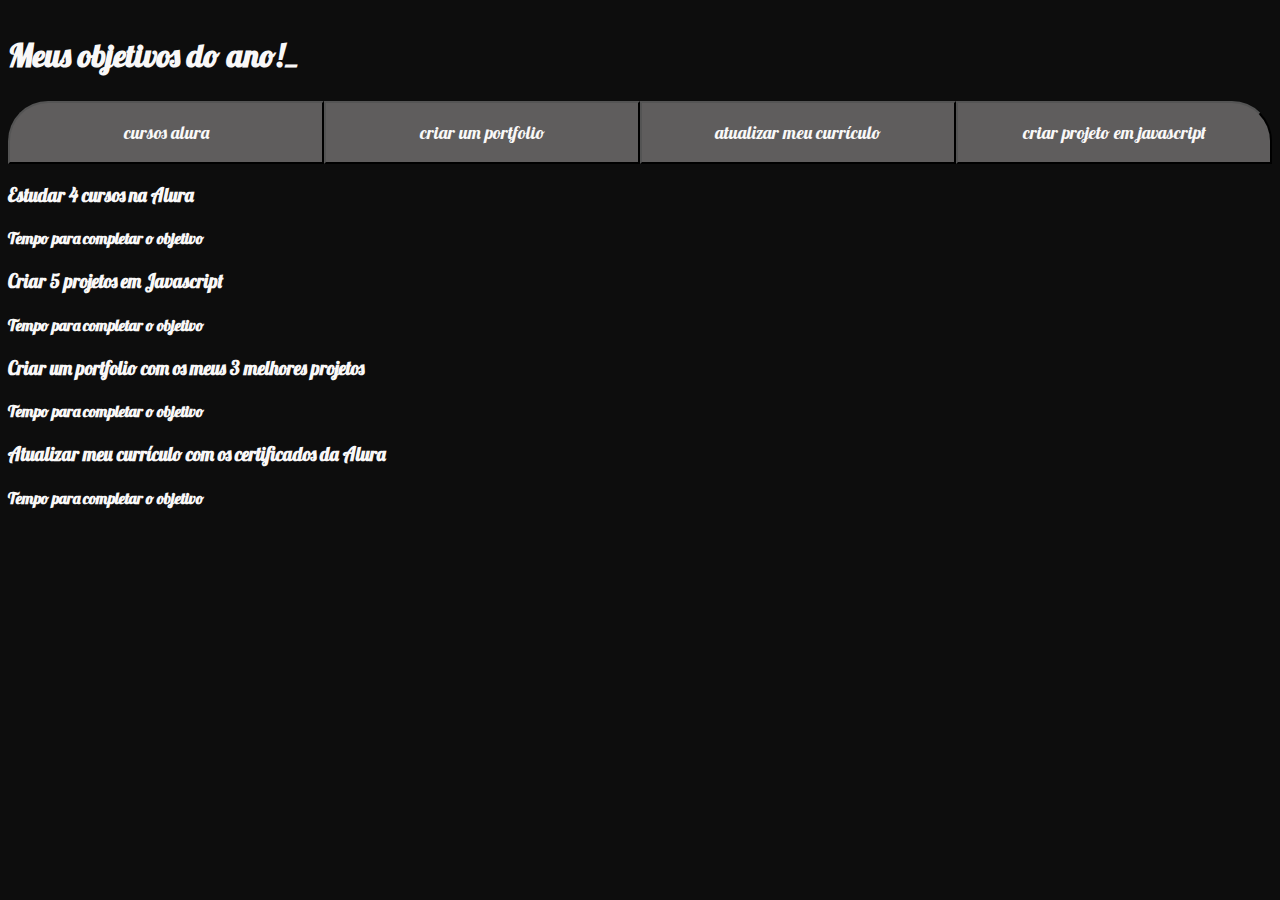
<file: index.html>
<!DOCTYPE html>
<html lang="en">
<head>
    <meta charset="UTF-8">
    <meta name="viewport" content="width=device-width, initial-scale=1.0">
    <title>Meus objetvos do ano</title>
    <link rel="stylesheet" href="style.css">
</head>
<body>
<section class="conteudo-principal"></section>
<h2 class="titulo-principal">Meus objetivos do ano!<span>_</span></h2>
<div class="botoes">
    <button class="botao">cursos alura</button>
    <button class="botao">criar um portfolio</button> 
    <button class="botao">atualizar meu currículo</button>
    <button class="botao">criar projeto em javascript</button>
</div>
    <div class="abas-textos">
        <div class="aba-conteudo ativo">
            <h3 class="aba-conteudo-titulo-principal">Estudar 4 cursos na Alura</h3>
            <h4 class="aba-conteudo-titulo-secundario">Tempo para completar o objetivo</h4>
</div>
        <div class="aba-conteudo ativo">
             <h3 class="aba-conteudo-titulo-principal">Criar 5 projetos em Javascript</h3>
             <h4 class="aba-conteudo-titulo-secundario">Tempo para completar o objetivo</h4>
</div>
                <div class="aba-conteudo ativo">
                <h3 class="aba-conteudo-titulo-principal">Criar um portfolio com os meus 3 melhores projetos</h3>
                <h4 class="aba-conteudo-titulo-secundario">Tempo para completar o objetivo</h4>
</div>
         <div class="aba-conteudo ativo">
             <h3 class="aba-conteudo-titulo-principal">Atualizar meu currículo com os certificados da Alura</h3>
             <h4 class="aba-conteudo-titulo-secundario">Tempo para completar o objetivo</h4>
</div>
<script src='main.js'></script>
</body>
</html>
</file>
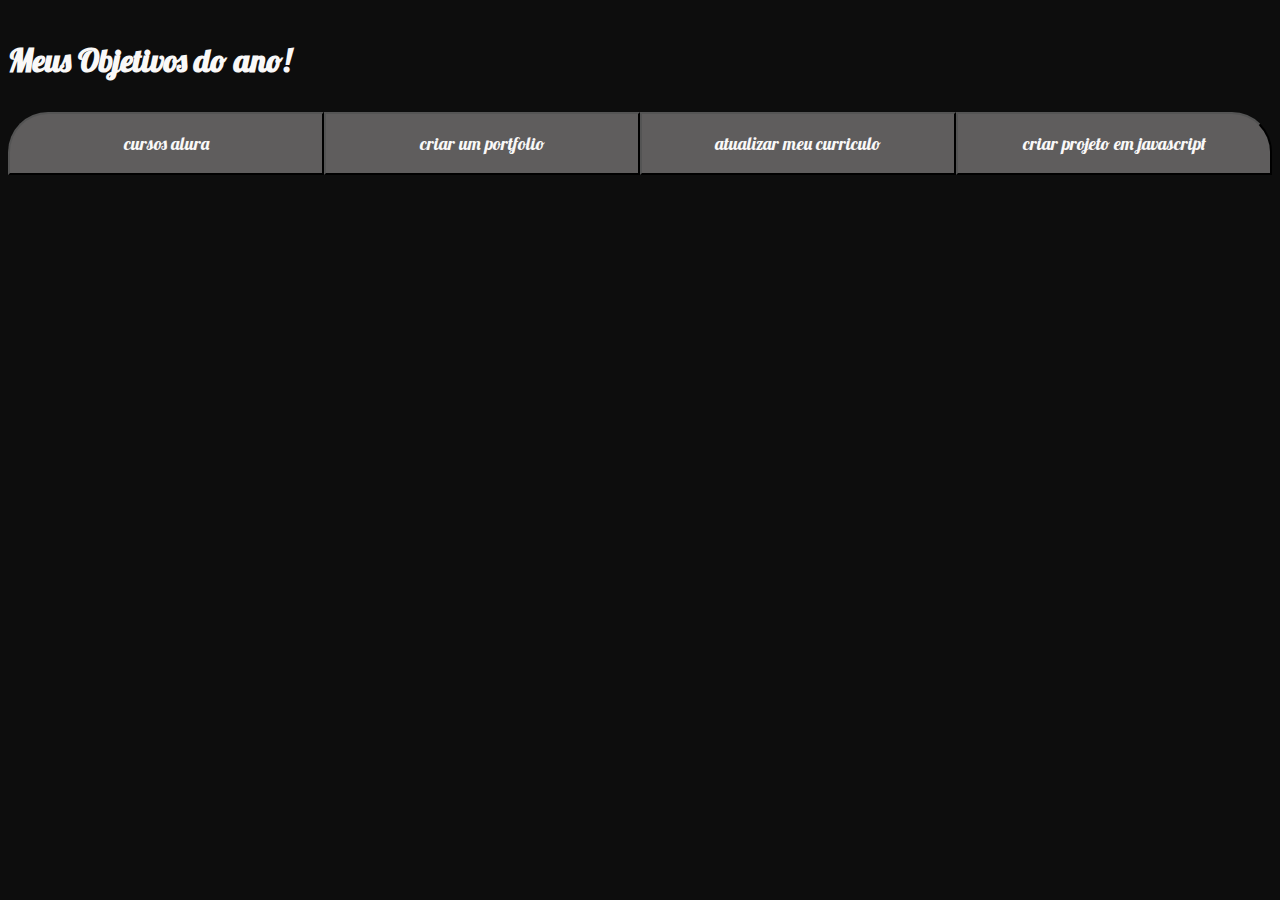
<file: 0504.html>
<!DOCTYPE html>
<html lang="en">
<head>
    <meta charset="UTF-8">
    <meta name="viewport" content="width=device-width, initial-scale=1.0">
    <title>Meus objetivos do ano</title>
    <link rel="stylesheet" href="style.css">
</head>
<body>
    <section class="conteudo-principal"></section>
    <h3 class="titulo-principal">Meus Objetivos do ano!</h3>
    <div class="botoes">
        <button class="botao">cursos alura</button>
        <button class="botao">criar um portfolio</button>
        <button class="botao">atualizar meu curriculo</button>
        <button class="botao">criar projeto em javascript</button>
</div>
<script src='main.js'></script>
</body>

</html>
</file>
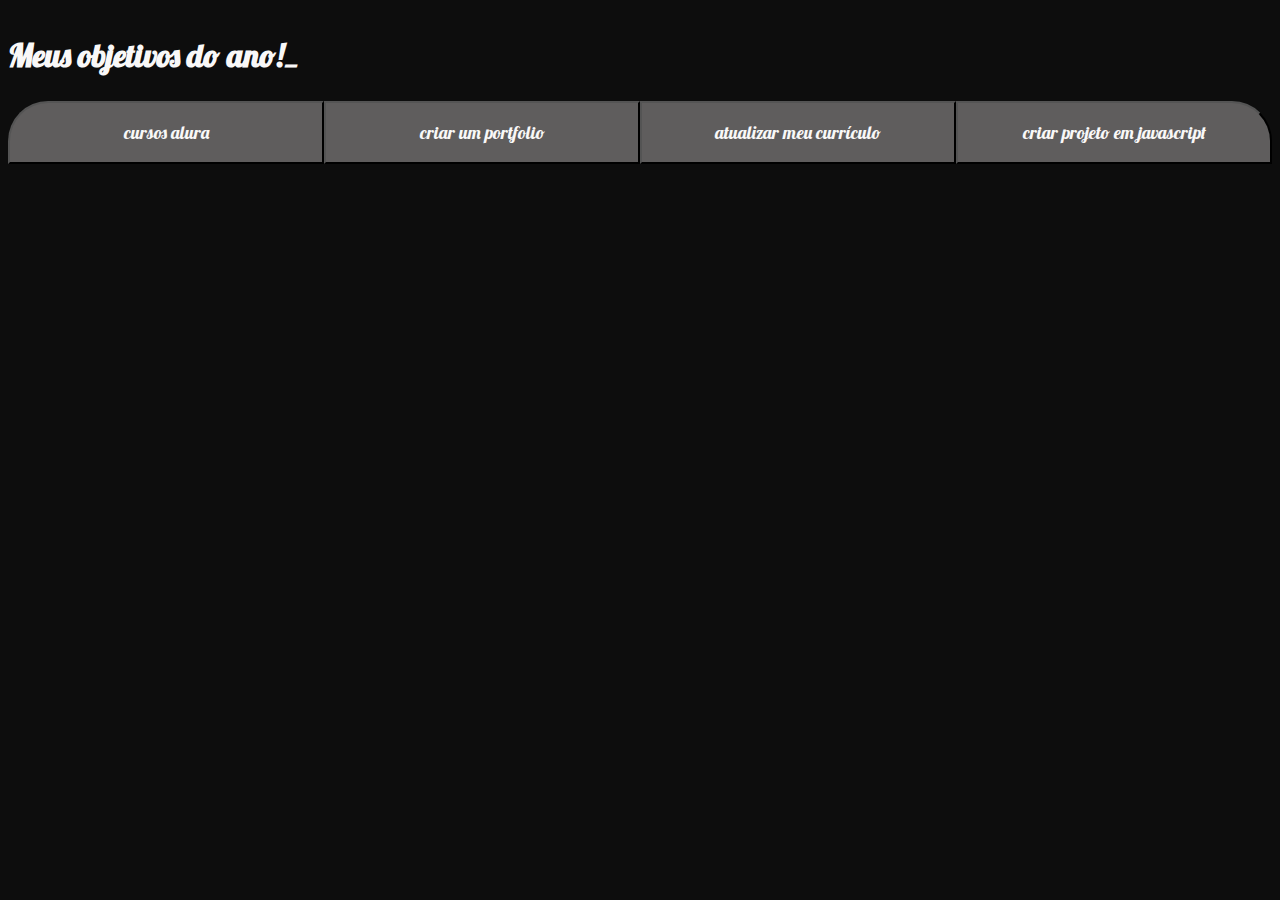
<file: index _0803_.html>
<!DOCTYPE html>
<html lang="en">
<head>
    <meta charset="UTF-8">
    <meta name="viewport" content="width=device-width, initial-scale=1.0">
    <title>Meus objetvos do ano</title>
    <link rel="stylesheet" href="style.css">
</head>
<body>
<section class="conteudo-principal"></section>
<h2 class="titulo-principal">Meus objetivos do ano!<span>_</span></h2>
<div class="botoes">
    <button class="botao">cursos alura</button>
    <button class="botao">criar um portfolio </button> 
    <button class="botao">atualizar meu currículo</button>
    <button class="botao">criar projeto em javascript</button>
</div>
</body>
</html>
</file>
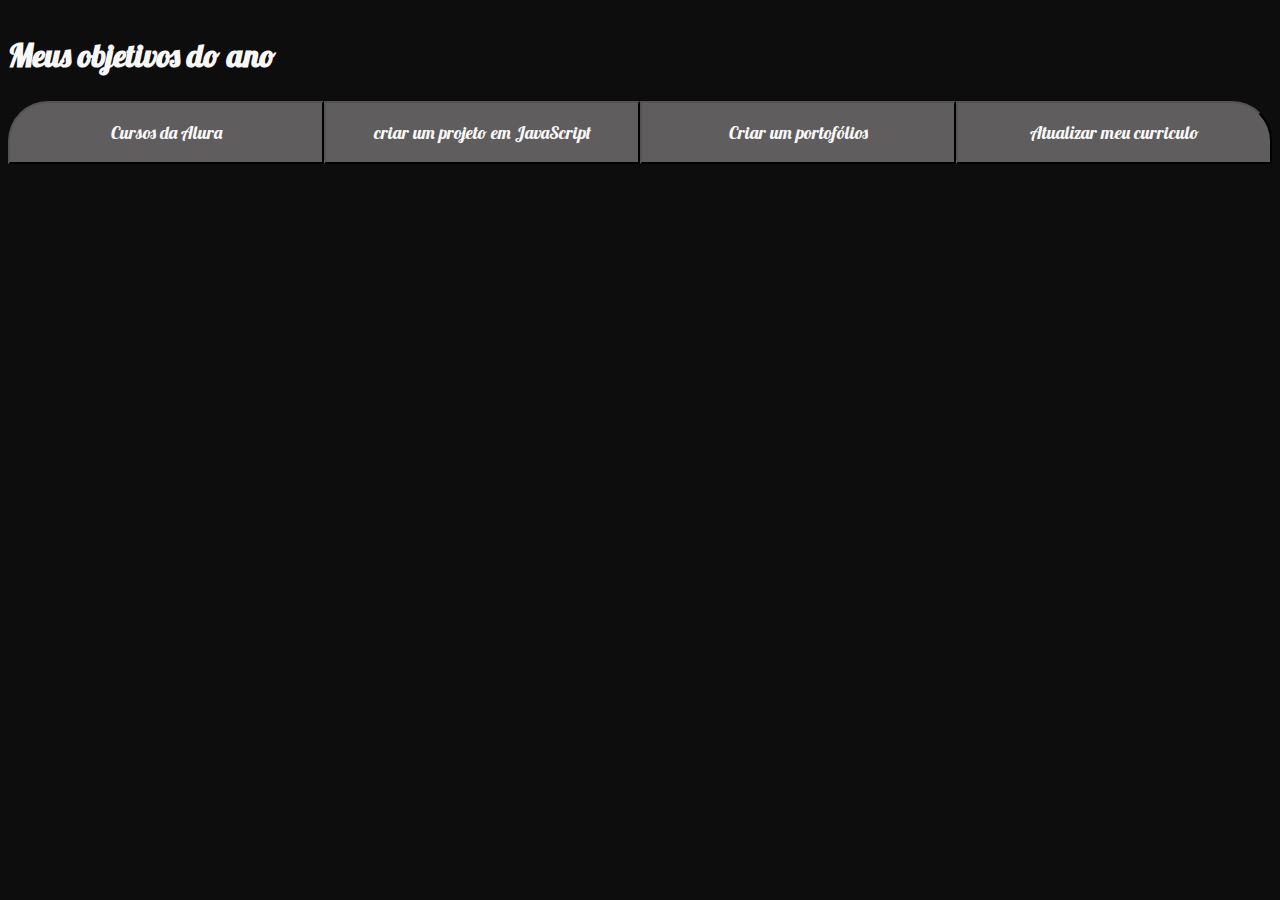
<file: index-0103.html>
<!DOCTYPE html>
<html lang="en">
<head>
    <meta charset="UTF-8">
    <meta name="viewport" content="width=device-width, initial-scale=1.0">
    <title>Meus objetivos do ano</title>
    <link rel="stylesheet" href="style.css">
</head>
<body>
    <section class="conteudo-principal"></section>
    <h2 class="titulo-principal">Meus objetivos do ano</h2>
    <div class="botoes">
    <button class="botao">Cursos da Alura</button>
    <button class="botao">criar um projeto em JavaScript
    </button>
    <button class="botao">Criar um portofólios</button>  
    <button class="botao">Atualizar meu curriculo</button>
   </div>
  
</body>
</html>
</file>
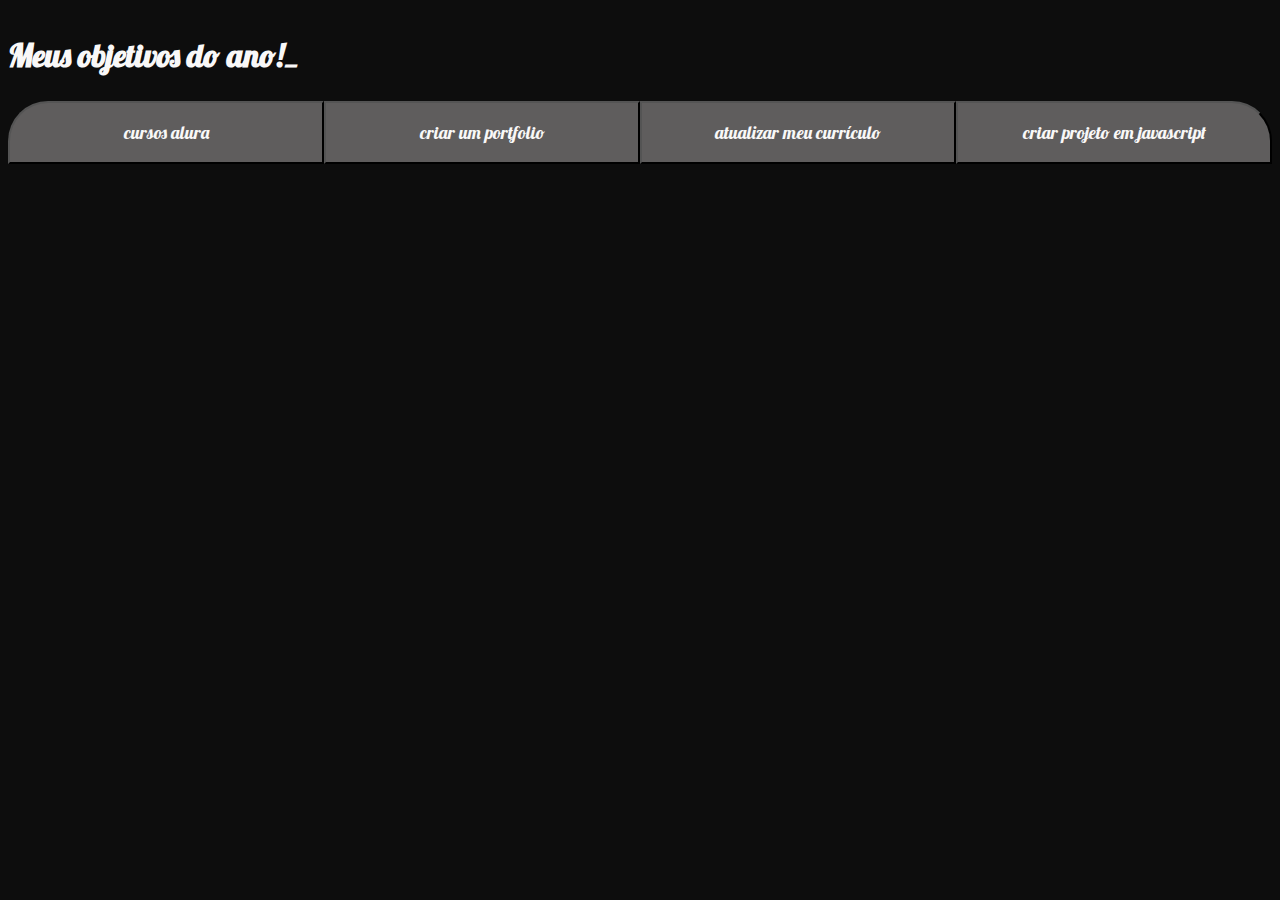
<file: index-1005.html>
<!DOCTYPE html>
<html lang="en">
<head>
    <meta charset="UTF-8">
    <meta name="viewport" content="width=device-width, initial-scale=1.0">
    <title>Meus objetvos do ano</title>
    <link rel="stylesheet" href="style.css">
</head>
<body>
<section class="conteudo-principal"></section>
<h2 class="titulo-principal">Meus objetivos do ano!<span>_</span></h2>
<div class="botoes">
    <button class="botao">cursos alura</button>
    <button class="botao">criar um portfolio </button> 
    <button class="botao">atualizar meu currículo</button>
    <button class="botao">criar projeto em javascript</button>
</div>
<script> src='main.js'</script>
</body>
</html>
</file>
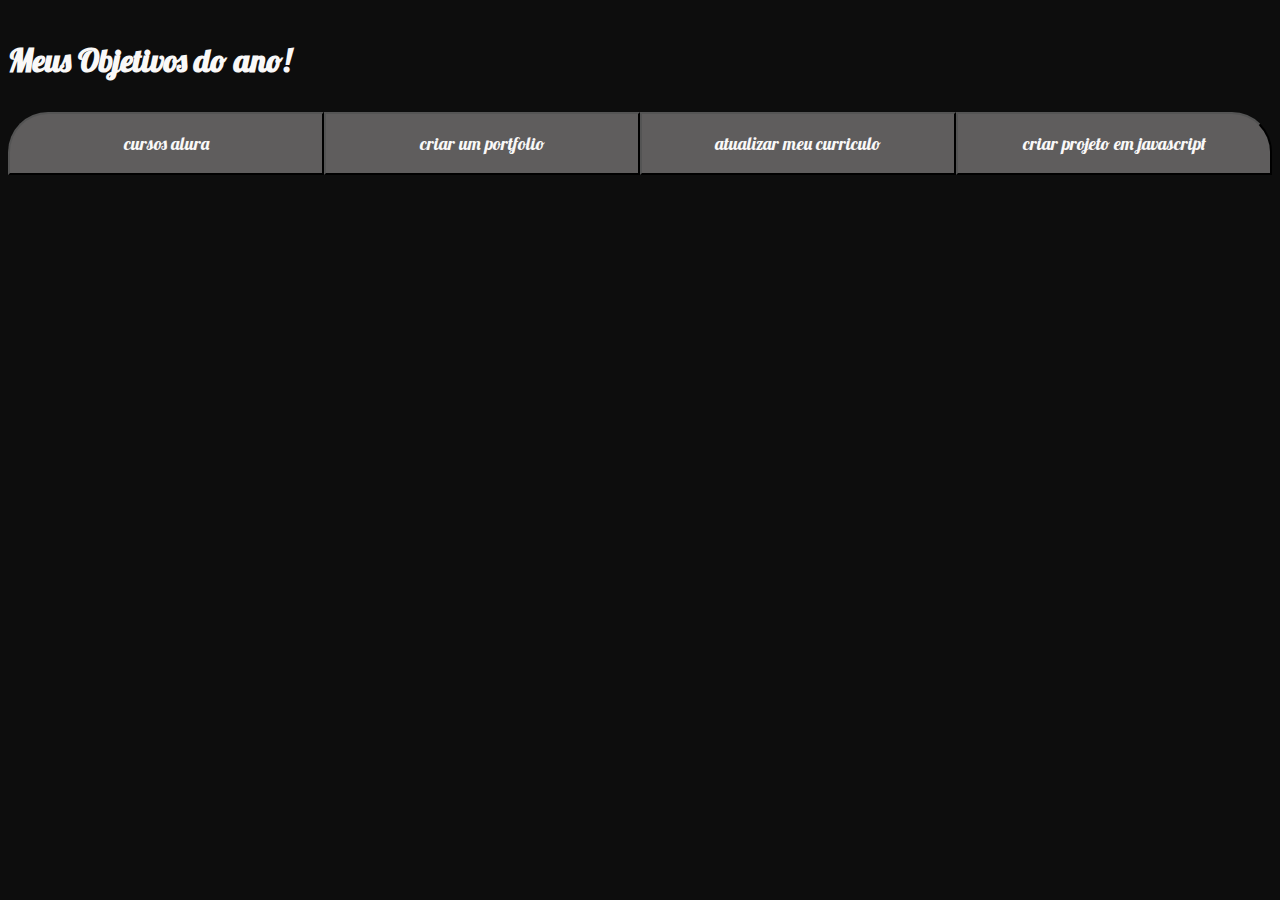
<file: index_0103.html>
<!DOCTYPE html>
<html lang="en">
<head>
    <meta charset="UTF-8">
    <meta name="viewport" content="width=device-width, initial-scale=1.0">
    <title>Meus objetivos do ano</title>
    <link rel="stylesheet" href="style.css">
</head>
<body>
    <section class="conteudo-principal"></section>
    <h3 class="titulo-principal">Meus Objetivos do ano!</h3>
    <div class="botoes">
        <button class="botao">cursos alura</button>
        <button class="botao">criar um portfolio</button>
        <button class="botao">atualizar meu curriculo</button>
        <button class="botao">criar projeto em javascript</button>
</div>
</body>

</html>
</file>
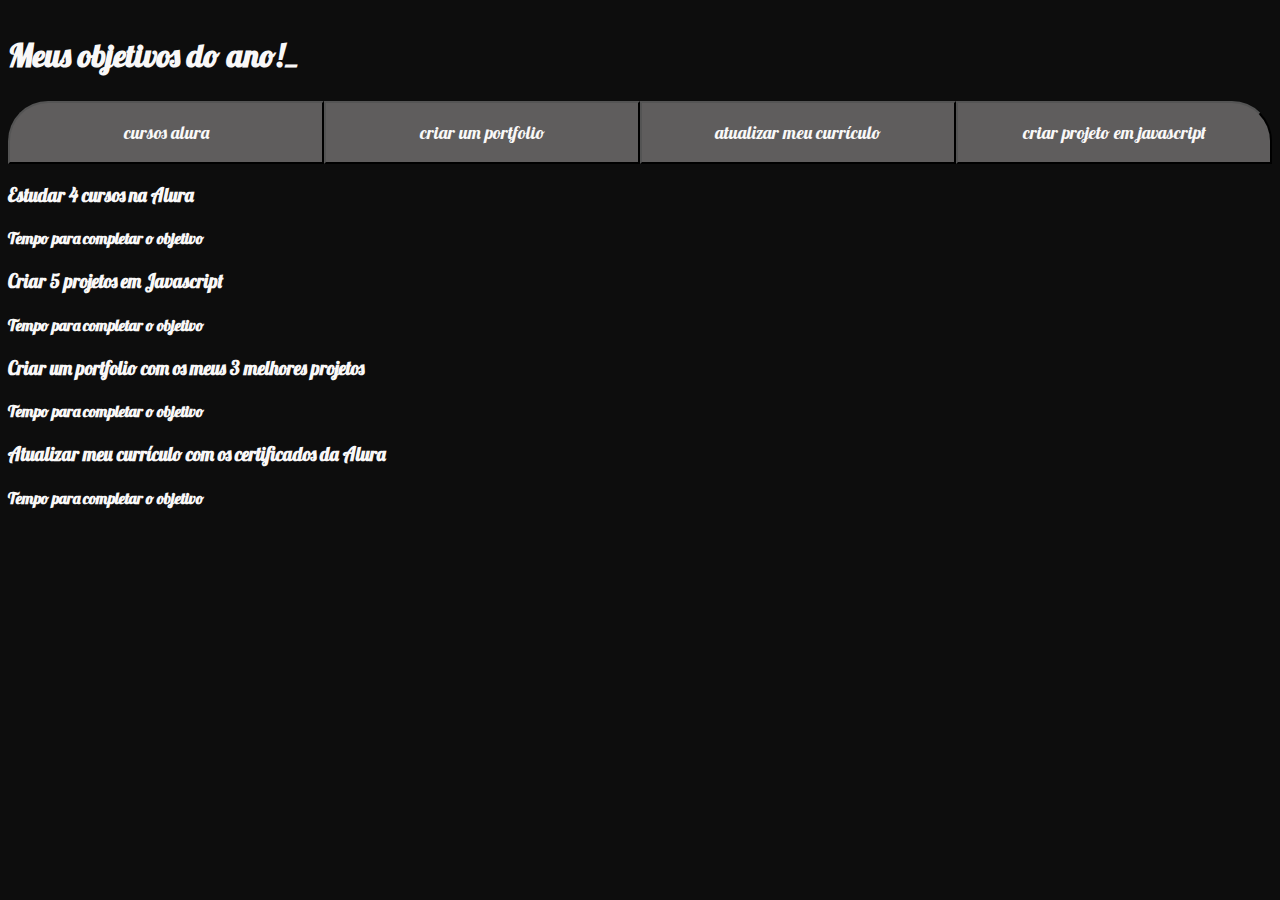
<file: index_1705.html>
<!DOCTYPE html>
<html lang="en">
<head>
    <meta charset="UTF-8">
    <meta name="viewport" content="width=device-width, initial-scale=1.0">
    <title>Meus objetvos do ano</title>
    <link rel="stylesheet" href="style.css">
</head>
<body>
<section class="conteudo-principal"></section>
<h2 class="titulo-principal">Meus objetivos do ano!<span>_</span></h2>
<div class="conteudo">
    <div class="botoes">
        <button class="botao">cursos alura</button>
        <button class="botao">criar um portfolio</button> 
        <button class="botao">atualizar meu currículo</button>
        <button class="botao">criar projeto em javascript</button>
    </div>
        <div class="abas-textos">
            <div class="aba-conteudo ativo">
                <h3 class="aba-conteudo-titulo-principal">Estudar 4 cursos na Alura</h3>
                <h4 class="aba-conteudo-titulo-secundario">Tempo para completar o objetivo</h4>
            </div>
            <div class="aba-conteudo ativo">
                <h3 class="aba-conteudo-titulo-principal">Criar 5 projetos em Javascript</h3>
                <h4 class="aba-conteudo-titulo-secundario">Tempo para completar o objetivo</h4>
            </div>
            <div class="aba-conteudo ativo">
                <h3 class="aba-conteudo-titulo-principal">Criar um portfolio com os meus 3 melhores projetos</h3>
                <h4 class="aba-conteudo-titulo-secundario">Tempo para completar o objetivo</h4>
            </div>
            <div class="aba-conteudo ativo">
                <h3 class="aba-conteudo-titulo-principal">Atualizar meu currículo com os certificados da Alura</h3>
                <h4 class="aba-conteudo-titulo-secundario">Tempo para completar o objetivo</h4>
            </div>
        </div>
</div>
<script src='main.js'></script>
</body>
</html>
</file>
<file: style.css>
@import url('https://fonts.googleapis.com/css2?family=Lobster&display=swap');

:root { 
  /*--cor-de-fundo: #297030;*/
    --cor-de-fundo: #0d0d0d;
    --verde: #e5e3ec;
    --branco: #f9f8f8;
    --botao-ativo: #e7f2f2;
    --botao-inativo: rgba(177, 174, 174, 0.5);
    --texto-fundo: rgba(248, 249, 251, 0.993);
}






body {

    background-color: var(--cor-de-fundo);
    color: var(--branco);
    font-family: 'Lobster' , sans-serif;
}

.conteudo-principal {
  display: flex;
  flex-direction: column;
  justify-content: center;
  align-items: center;
  max-width: 1200px;
  width: 100%;
  margin: 0 auto;
}

.botao {
 font-family: "Lobster", sans-serif;
 background-color: var(--botao-inativo);
 color: var(--branco);
 display: flex;
 justify-content: center;
 padding: 1em;
 font-size: 18px;
 align-items: center;
 width: 100%;
}
.titulo-principal {
text-align: left;
width:100%;
font-size: 32px;
}

.botoes {
  display: block;
}

@media screen and (min-width: 768px) {
  .botoes {
    display: flex;
  }
}

.botao:first-child {
   border-radius: 40px 0 0 0;
}

.botao:last-child {
      border-radius: 0 40px 0 0;
}

.botao.ativo {
background-color: var(--botao-ativo);
border-bottom: 10px solid var(--verde);
}
</file>
